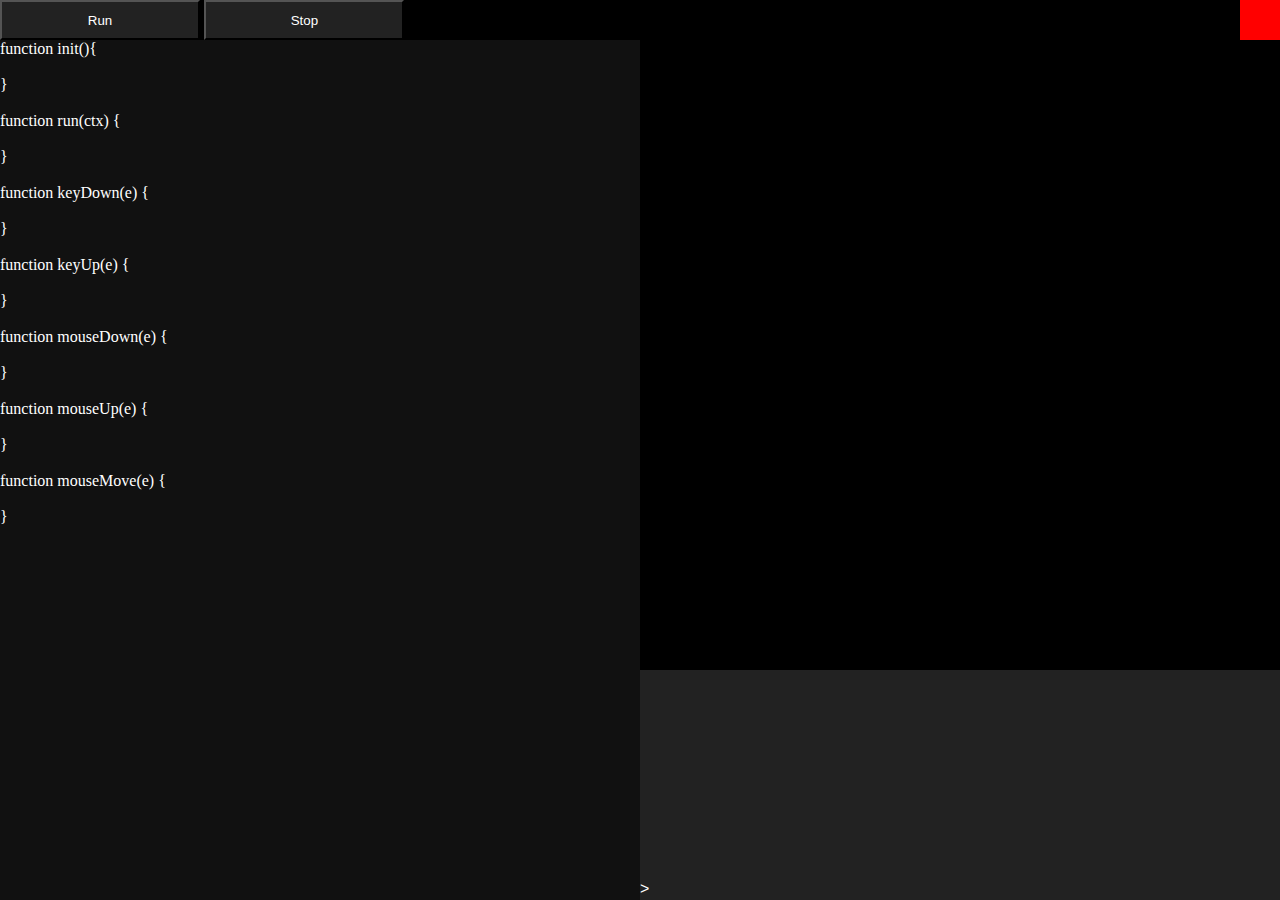
<file: jside/index.html>
<!doctype html>

<html>
	
	<!-- © CoRe, 2020 -->
	
	<head>
		
		<link rel="stylesheet" href="styles/default.css">
		
		<script src="scripts/editor.js"></script>
		
		<title>JSIDE</title>
		
	</head>
	
	<body onload="onload();">
		
		<button class="btn" onclick="run();">Run</button>
		<button class="btn" onclick="stop();">Stop</button>
		
		<div id="runInd"></div>
		
		<div class="editorWrapper">
			<div id="editor" class="editor" contenteditable="true">
				function init(){<br>&nbsp;&nbsp;&nbsp;<br>}<br><br>
				function run(ctx) {<br>&nbsp;&nbsp;&nbsp;<br>}<br><br>
				function keyDown(e) {<br>&nbsp;&nbsp;&nbsp;<br>}<br><br>
				function keyUp(e) {<br>&nbsp;&nbsp;&nbsp;<br>}<br><br>
				function mouseDown(e) {<br>&nbsp;&nbsp;&nbsp;<br>}<br><br>
				function mouseUp(e) {<br>&nbsp;&nbsp;&nbsp;<br>}<br><br>
				function mouseMove(e) {<br>&nbsp;&nbsp;&nbsp;<br>}<br><br>
			</div>
		</div>
		
		<div class="canvasWrapper">
			<canvas id="canvas">
			</canvas>
		</div>
		
		<div class="consoleWrapper">
			<div id="output">
			</div>
			<div id="input" contenteditable="true">
			</div>
		</div>
		
	</body>
	
</html>
</file>
<file: jside/styles/default.css>
body {
	margin: 0;
	font-family: Arial;
	background: black;
}

.editorWrapper {
	position: absolute;
	top: 40px;
	width: 50%;
	height: calc(100% - 40px);
}

.editor {
	width: 100%;
	height: 100%;
	overflow: scroll;
	font-family: Consolas;
	background: #111;
	color: white;
}

.editor:focus {
	outline: 0;
}

.canvasWrapper {
	position: absolute;
	left: 50%;
	top: 40px;
	width: 50%;
	height: 70%;
	background: black;
	overflow: hidden;
}

.consoleWrapper {
	position: absolute;
	left: 50%;
	top: calc(70% + 40px);
	width: 50%;
	height: calc(30% - 40px);
	background: #222;
}

#output {
	width: 100%;
	height: calc(100% - 20px);
	overflow-x: hidden;
	overflow-y: scroll;
	word-wrap: break-word;
	color: white;
}

#input {
	width: 100%;
	height: 20px;
	color: white;
}

#input::before {
	content: "> ";
}

#input:focus {
	outline: 0;
}

.btn {
	position: relative;
	top: 0px;
	width: 200px;
	height: 40px;
	background: #222;
	color: white;
}

#runInd {
	position: absolute;
	top: 0px;
	right: 0px;
	width: 40px;
	height: 40px;
	background: red;
}
</file>
